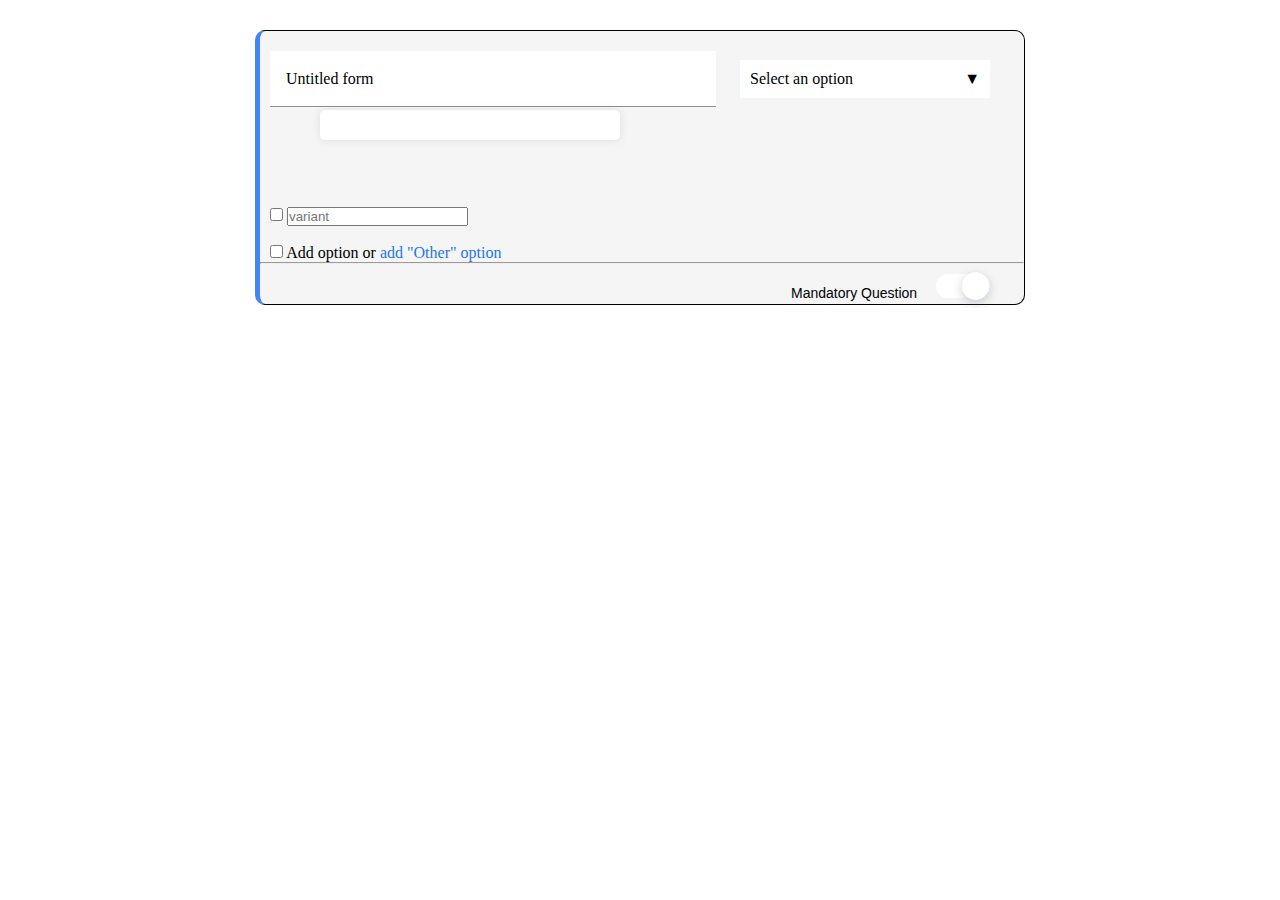
<file: test.html>
<!DOCTYPE html>
<html lang="en">
<head>
    <meta charset="UTF-8">
    <meta name="viewport" content="width=device-width, initial-scale=1.0">
    <link rel="stylesheet" href="https://cdnjs.cloudflare.com/ajax/libs/font-awesome/6.6.0/css/all.min.css"
        integrity="sha512-Kc323vGBEqzTmouAECnVceyQqyqdsSiqLQISBL29aUW4U/M7pSPA/gEUZQqv1cwx4OnYxTxve5UMg5GT6L4JJg=="
        crossorigin="anonymous" referrerpolicy="no-referrer" />
        <link rel="stylesheet" href="./test.css">
        <style>
            *{
                box-sizing: border-box;
                margin: 0;
                padding: 0;
            }
            form{
                width: 770px;
                height: 275px;
                border-radius: 10px;
                background-color: whitesmoke;
                margin: 30px auto; 
                border: 1px solid black;
                border-left: 5px solid #4285f4;
            }
            .custom-select {
            position: relative;
            display: inline-block;
            width: 250px;
            background-color: white;
        }

        .select-selected {
            background-color: gray;
            padding: 10px;
            border-radius: 5px;
            cursor: pointer;
            background-color: white;
        }

        .select-selected:after {
            content: "\25BC";
            position: absolute;
            right: 10px;
            top: 50%;
            transform: translateY(-50%);
        }

        .select-items {
            display: none;
            position: absolute;
            background-color: white;
            top: 100%;
            left: 0;
            right: 0;
            z-index: 99;
            border-radius: 5px;
            overflow: hidden;
            line-height: 10px;
        }

        .select-items div {
            padding: 10px;
            cursor: pointer;
            display: flex;
            align-items: center;
        }

        .select-items div:hover {
            background-color: #f1f1f1;
        }

        .select-items div i {
            margin-right: 10px;
        }
        .check{
            margin-top: 100px;
            margin-left: 10px;
        }
        .blue{
            color: #1f76e9;
        }
        .buttons{
            float: right;
            margin: 0 15px;
        }
        #copy{
            font-size: 30px;
            margin:0 10px;
        }
        .mandat{
            font:14px Arial, Helvetica, sans-serif;
            margin-bottom: 25px;
            margin-right: 25px;
        }
        #little_menu{
            margin: auto;
            font-size: 25px;
        }
        </style>
    <title>Document</title>
</head>
<body>
    <form id="dynamicForm" action="">
        <input onclick="ulDownOne()" class="main__box-input" placeholder="Form title" value="Untitled form" type="text">
        <ul class="main__box-ul" id="box-ul">
            <li class="main__box-ul-li"><i class="fa-solid fa-bold"></i></li>
            <li class="main__box-ul-li"><i class="fa-solid fa-italic"></i></li>
            <li class="main__box-ul-li"><i class="fa-solid fa-underline"></i></li>
            <li class="main__box-ul-li"><i class="fa-solid fa-link"></i></li>
            <li class="main__box-ul-li"><i class="fa-solid fa-text-slash"></i></li>
        </ul>
            <i id="image" class="fa-regular fa-image"></i>
            <div class="custom-select">
                <div class="select-selected">Select an option</div>
                <div class="select-items">
                    <div><i class="fa-solid fa-align-center"></i>Text(line)</div>
                    <div><i class="fa-solid fa-align-justify"></i>text(full)</div>
                    <hr>
                    <div><i class="fa-solid fa-circle-check"></i>One of the</div>
                    <div><i class="fa-regular fa-square-check"></i>A few from list</div>
                    <hr>
                    <div><i class="fa-solid fa-cloud-arrow-up"></i>File Uploads</div>
                    <hr>
                    <div><i class="fa-solid fa-grip"></i> Grid(multiple)</div>
                    <div><i class="fa-solid fa-grip-vertical"></i>Checkbox Grid</div>
                    <hr>
                    <div><i class="fa-regular fa-calendar-check"></i>Date</div>
                    <div><i class="fa-regular fa-clock"></i> It is time</div>
                </div>
            </div>
        <div class="check">
            <input type="checkbox">
            <input type="text" placeholder="variant"><br><br>
            <div class="res2"></div>
            <input id="addOptionCheckbox" type="checkbox">
            <span>Add option or <span class="blue">add "Other" option</span></span><br>
        </div>
        <hr>
        <div class="buttons">
            <i id="copy" class="fa-regular fa-copy"></i>
            <i id="copy" class="fa-solid fa-bucket"></i>
            <span class="mandat">Mandatory Question <input class="switch" type="checkbox" checked="true"></span>
            <i id="little_menu" class="fa-solid fa-ellipsis-vertical"></i>
        </div>
    </form>
    <script src="./test.js"></script>
</body>
</html>
</file>
<file: test.css>
.main__box {
    width: 700px;
    min-height: 100px;
    border-radius: 10px;
    background-color: var(--white);
    margin: 15px auto;
    border-top: 10px solid #673ab7;
    border-left: 5px solid lightskyblue;
    display: flex;
    flex-direction: column;
    position: absolute;
    left: 25%;
  }
  .main__box-input {
    width: 446px;
    height: 56px;
    padding: 16px;
    font: 16px "docs-roboto";
    outline: none;
    border: none;
    border-bottom: 1px solid rgba(0, 0, 0, 0.434);
    margin: auto;
    margin-top: 20px;
    margin-left: 10px;
  }

    .main__box-ul {
        list-style: none;
        display: none; 
        position: absolute; 
        top: 110px; 
        left: 320px;
        width: 300px; 
        background-color: white;
        padding: 10px;
        border-radius: 5px;
        box-shadow: 0px 0px 10px rgba(0, 0, 0, 0.1);
        display: flex; 
        gap: 10px;
    }

  .main__box-ul-li {
    margin: 5px 10px;
    color: var(--grey);
    cursor: pointer;
  }
  .main__box-input-p {
    font-size: 11pt;
    font-family: "docs-Roboto";
    font-weight: 400;
    line-height: 1.5;
    letter-spacing: 0;
    height: 20px;
    margin-bottom: 10px;
  }

  #image{
    margin: 10px;
  }
  .switch {
    margin-left: 15px;
    margin-top: 10px;
    position: relative;
    height: 1.5rem;
    width: 3rem;
    cursor: pointer;
    appearance: none;
    -webkit-appearance: none;
    border-radius: 9999px;
    background-color: rgba(100, 116, 139, 0.377);
    transition: all .3s ease;
  }
  
  .switch:checked {
    background-color: rgba(255, 255, 255, 1);
  }
  
  .switch::before {
    position: absolute;
    content: "";
    left: calc(1.5rem - 1.6rem);
    top: calc(1.5rem - 1.6rem);
    display: block;
    height: 1.6rem;
    width: 1.6rem;
    cursor: pointer;
    border: 1px solid rgba(100, 116, 139, 0.527);
    border-radius: 9999px;
    background-color: rgba(255, 255, 255, 1);
    box-shadow: 0 3px 10px rgba(100, 116, 139, 0.327);
    transition: all .3s ease;
  }
  
  .switch:hover::before {
    box-shadow: 0 0 0px 8px rgba(0, 0, 0, .15)
  }
  
  .switch:checked:hover::before {
    box-shadow: 0 0 0px 8px rgba(193, 190, 192, 0.785)
  }
  
  .switch:checked:before {
    transform: translateX(100%);
    border-color: rgba(255, 255, 255, 1);
  }
</file>
